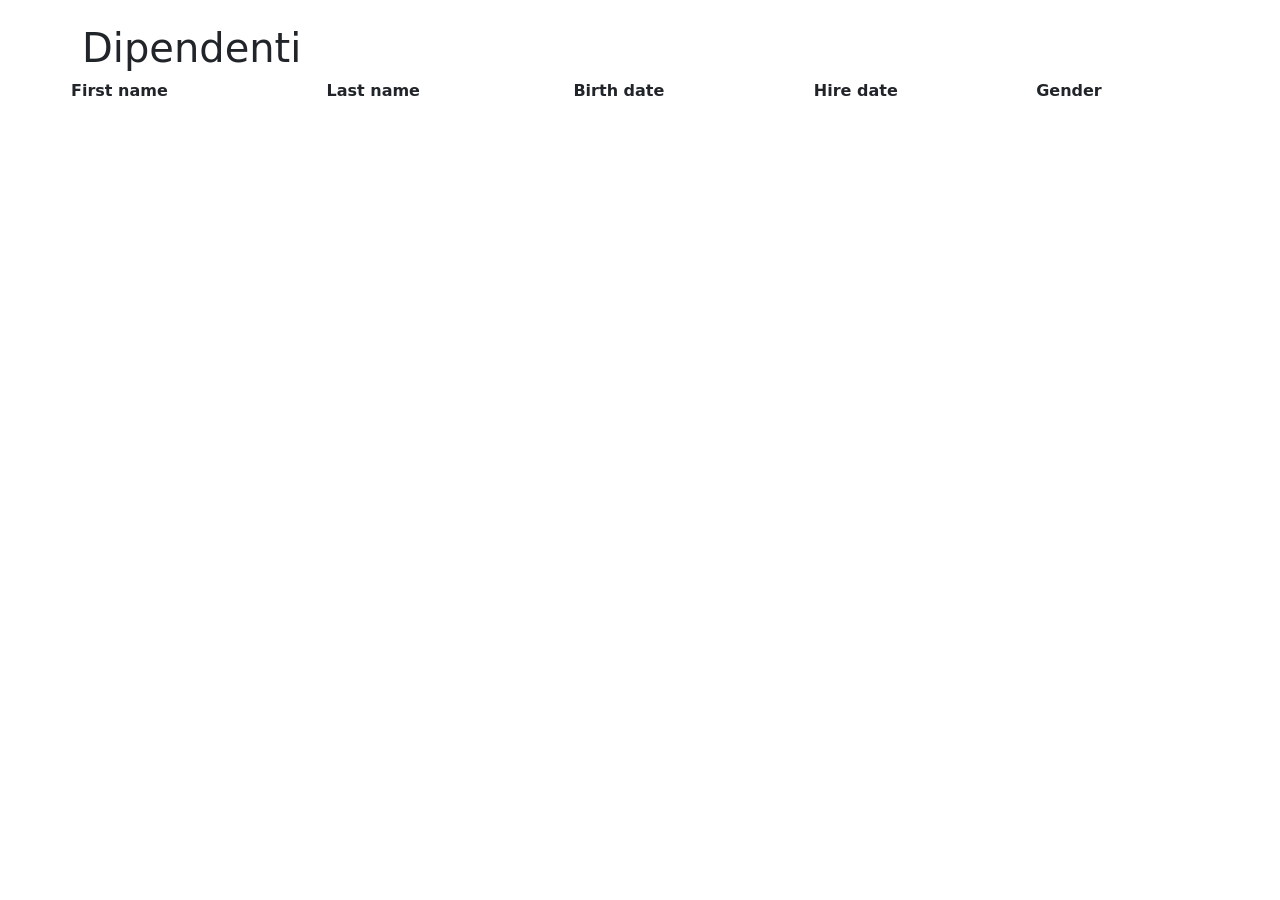
<file: index.html>
<html>

<head>
    <title>Dipendenti</title>
    <link rel="stylesheet" href="./CSS/bootstrap.css" type="text/css">
    <link rel="stylesheet" href="./CSS/MyStyle.css" type="text/css">


    <script type="text/javascript" language="javascript" src="https://code.jquery.com/jquery-3.5.1.js"></script>
    <script type="text/javascript" language="javascript"
        src="https://cdn.datatables.net/1.12.1/js/jquery.dataTables.min.js"></script>
    <script type="text/javascript" language="javascript"
        src="https://cdn.datatables.net/buttons/2.2.3/js/dataTables.buttons.min.js"></script>
    <script type="text/javascript" language="javascript"
        src="https://cdn.datatables.net/select/1.4.0/js/dataTables.select.min.js"></script>
    <script type="text/javascript" language="javascript"
        src="https://cdn.datatables.net/datetime/1.1.2/js/dataTables.dateTime.min.js"></script>
    
    <script src="./JS/dataTables.editor.min.js"></script>


    <script language="javascript" src="./JS/bootstrap.js" type="text/javascript"></script>
</head>





</head>


<body>
    <br>
    <div class="container">
        <div class="row">
            <div class="col">
                <h1>Dipendenti</h1>
            </div>
            <table id="example" class="display" style="width:100%">
                <thead>
                    <tr>
                        <th>First name</th>
                        <th>Last name</th>
                        <th>Birth date</th>
                        <th>Hire date</th>
                        <th>Gender</th>
                    </tr>
                </thead>

            </table>
        </div>
    </div>
</body>
<script language="javascript" type="text/javascript" src="./JS/GestoreDipendenti.js"></script>

</html>
</file>
<file: CSS/MyStyle.css>
table.dataTable td.dt-control {
    text-align: center;
    cursor: pointer
}

table.dataTable td.dt-control:before {
    height: 1em;
    width: 1em;
    margin-top: -9px;
    display: inline-block;
    color: white;
    border: .15em solid white;
    border-radius: 1em;
    box-shadow: 0 0 .2em #444;
    box-sizing: content-box;
    text-align: center;
    text-indent: 0 !important;
    font-family: "Courier New", Courier, monospace;
    line-height: 1em;
    content: "+";
    background-color: #31b131
}

table.dataTable tr.dt-hasChild td.dt-control:before {
    content: "-";
    background-color: #d33333
}

table.dataTable thead>tr>th.sorting,
table.dataTable thead>tr>th.sorting_asc,
table.dataTable thead>tr>th.sorting_desc,
table.dataTable thead>tr>th.sorting_asc_disabled,
table.dataTable thead>tr>th.sorting_desc_disabled,
table.dataTable thead>tr>td.sorting,
table.dataTable thead>tr>td.sorting_asc,
table.dataTable thead>tr>td.sorting_desc,
table.dataTable thead>tr>td.sorting_asc_disabled,
table.dataTable thead>tr>td.sorting_desc_disabled {
    cursor: pointer;
    position: relative;
    padding-right: 26px
}

table.dataTable thead>tr>th.sorting:before,
table.dataTable thead>tr>th.sorting:after,
table.dataTable thead>tr>th.sorting_asc:before,
table.dataTable thead>tr>th.sorting_asc:after,
table.dataTable thead>tr>th.sorting_desc:before,
table.dataTable thead>tr>th.sorting_desc:after,
table.dataTable thead>tr>th.sorting_asc_disabled:before,
table.dataTable thead>tr>th.sorting_asc_disabled:after,
table.dataTable thead>tr>th.sorting_desc_disabled:before,
table.dataTable thead>tr>th.sorting_desc_disabled:after,
table.dataTable thead>tr>td.sorting:before,
table.dataTable thead>tr>td.sorting:after,
table.dataTable thead>tr>td.sorting_asc:before,
table.dataTable thead>tr>td.sorting_asc:after,
table.dataTable thead>tr>td.sorting_desc:before,
table.dataTable thead>tr>td.sorting_desc:after,
table.dataTable thead>tr>td.sorting_asc_disabled:before,
table.dataTable thead>tr>td.sorting_asc_disabled:after,
table.dataTable thead>tr>td.sorting_desc_disabled:before,
table.dataTable thead>tr>td.sorting_desc_disabled:after {
    position: absolute;
    display: block;
    opacity: .125;
    right: 10px;
    line-height: 9px;
    font-size: .9em
}

table.dataTable thead>tr>th.sorting:before,
table.dataTable thead>tr>th.sorting_asc:before,
table.dataTable thead>tr>th.sorting_desc:before,
table.dataTable thead>tr>th.sorting_asc_disabled:before,
table.dataTable thead>tr>th.sorting_desc_disabled:before,
table.dataTable thead>tr>td.sorting:before,
table.dataTable thead>tr>td.sorting_asc:before,
table.dataTable thead>tr>td.sorting_desc:before,
table.dataTable thead>tr>td.sorting_asc_disabled:before,
table.dataTable thead>tr>td.sorting_desc_disabled:before {
    bottom: 50%;
    content: "▴"
}

table.dataTable thead>tr>th.sorting:after,
table.dataTable thead>tr>th.sorting_asc:after,
table.dataTable thead>tr>th.sorting_desc:after,
table.dataTable thead>tr>th.sorting_asc_disabled:after,
table.dataTable thead>tr>th.sorting_desc_disabled:after,
table.dataTable thead>tr>td.sorting:after,
table.dataTable thead>tr>td.sorting_asc:after,
table.dataTable thead>tr>td.sorting_desc:after,
table.dataTable thead>tr>td.sorting_asc_disabled:after,
table.dataTable thead>tr>td.sorting_desc_disabled:after {
    top: 50%;
    content: "▾"
}

table.dataTable thead>tr>th.sorting_asc:before,
table.dataTable thead>tr>th.sorting_desc:after,
table.dataTable thead>tr>td.sorting_asc:before,
table.dataTable thead>tr>td.sorting_desc:after {
    opacity: .6
}

table.dataTable thead>tr>th.sorting_desc_disabled:after,
table.dataTable thead>tr>th.sorting_asc_disabled:before,
table.dataTable thead>tr>td.sorting_desc_disabled:after,
table.dataTable thead>tr>td.sorting_asc_disabled:before {
    display: none
}

table.dataTable thead>tr>th:active,
table.dataTable thead>tr>td:active {
    outline: none
}

div.dataTables_scrollBody table.dataTable thead>tr>th:before,
div.dataTables_scrollBody table.dataTable thead>tr>th:after,
div.dataTables_scrollBody table.dataTable thead>tr>td:before,
div.dataTables_scrollBody table.dataTable thead>tr>td:after {
    display: none
}

div.dataTables_processing {
    position: absolute;
    top: 50%;
    left: 50%;
    width: 200px;
    margin-left: -100px;
    margin-top: -26px;
    text-align: center;
    padding: 2px
}

div.dataTables_processing>div:last-child {
    position: relative;
    width: 80px;
    height: 15px;
    margin: 1em auto
}

div.dataTables_processing>div:last-child>div {
    position: absolute;
    top: 0;
    width: 13px;
    height: 13px;
    border-radius: 50%;
    background: rgba(13, 110, 253, 0.9);
    animation-timing-function: cubic-bezier(0, 1, 1, 0)
}

div.dataTables_processing>div:last-child>div:nth-child(1) {
    left: 8px;
    animation: datatables-loader-1 .6s infinite
}

div.dataTables_processing>div:last-child>div:nth-child(2) {
    left: 8px;
    animation: datatables-loader-2 .6s infinite
}

div.dataTables_processing>div:last-child>div:nth-child(3) {
    left: 32px;
    animation: datatables-loader-2 .6s infinite
}

div.dataTables_processing>div:last-child>div:nth-child(4) {
    left: 56px;
    animation: datatables-loader-3 .6s infinite
}

@keyframes datatables-loader-1 {
    0% {
        transform: scale(0)
    }

    100% {
        transform: scale(1)
    }
}

@keyframes datatables-loader-3 {
    0% {
        transform: scale(1)
    }

    100% {
        transform: scale(0)
    }
}

@keyframes datatables-loader-2 {
    0% {
        transform: translate(0, 0)
    }

    100% {
        transform: translate(24px, 0)
    }
}

table.dataTable.nowrap th,
table.dataTable.nowrap td {
    white-space: nowrap
}

table.dataTable th.dt-left,
table.dataTable td.dt-left {
    text-align: left
}

table.dataTable th.dt-center,
table.dataTable td.dt-center,
table.dataTable td.dataTables_empty {
    text-align: center
}

table.dataTable th.dt-right,
table.dataTable td.dt-right {
    text-align: right
}

table.dataTable th.dt-justify,
table.dataTable td.dt-justify {
    text-align: justify
}

table.dataTable th.dt-nowrap,
table.dataTable td.dt-nowrap {
    white-space: nowrap
}

table.dataTable thead th,
table.dataTable thead td,
table.dataTable tfoot th,
table.dataTable tfoot td {
    text-align: left
}

table.dataTable thead th.dt-head-left,
table.dataTable thead td.dt-head-left,
table.dataTable tfoot th.dt-head-left,
table.dataTable tfoot td.dt-head-left {
    text-align: left
}

table.dataTable thead th.dt-head-center,
table.dataTable thead td.dt-head-center,
table.dataTable tfoot th.dt-head-center,
table.dataTable tfoot td.dt-head-center {
    text-align: center
}

table.dataTable thead th.dt-head-right,
table.dataTable thead td.dt-head-right,
table.dataTable tfoot th.dt-head-right,
table.dataTable tfoot td.dt-head-right {
    text-align: right
}

table.dataTable thead th.dt-head-justify,
table.dataTable thead td.dt-head-justify,
table.dataTable tfoot th.dt-head-justify,
table.dataTable tfoot td.dt-head-justify {
    text-align: justify
}

table.dataTable thead th.dt-head-nowrap,
table.dataTable thead td.dt-head-nowrap,
table.dataTable tfoot th.dt-head-nowrap,
table.dataTable tfoot td.dt-head-nowrap {
    white-space: nowrap
}

table.dataTable tbody th.dt-body-left,
table.dataTable tbody td.dt-body-left {
    text-align: left
}

table.dataTable tbody th.dt-body-center,
table.dataTable tbody td.dt-body-center {
    text-align: center
}

table.dataTable tbody th.dt-body-right,
table.dataTable tbody td.dt-body-right {
    text-align: right
}

table.dataTable tbody th.dt-body-justify,
table.dataTable tbody td.dt-body-justify {
    text-align: justify
}

table.dataTable tbody th.dt-body-nowrap,
table.dataTable tbody td.dt-body-nowrap {
    white-space: nowrap
}

table.dataTable {
    width: 100%;
    margin: 0 auto;
    clear: both;
    border-collapse: separate;
    border-spacing: 0
}

table.dataTable thead th,
table.dataTable tfoot th {
    font-weight: bold
}

table.dataTable thead th,
table.dataTable thead td {
    padding: 10px;
    border-bottom: 1px solid rgba(0, 0, 0, 0.3)
}

table.dataTable thead th:active,
table.dataTable thead td:active {
    outline: none
}

table.dataTable tfoot th,
table.dataTable tfoot td {
    padding: 10px 10px 6px 10px;
    border-top: 1px solid rgba(0, 0, 0, 0.3)
}

table.dataTable tbody tr {
    background-color: transparent
}

table.dataTable tbody tr.selected>* {
    box-shadow: inset 0 0 0 9999px rgba(13, 110, 253, 0.9);
    color: white
}

table.dataTable tbody th,
table.dataTable tbody td {
    padding: 8px 10px
}

table.dataTable.row-border tbody th,
table.dataTable.row-border tbody td,
table.dataTable.display tbody th,
table.dataTable.display tbody td {
    border-top: 1px solid rgba(0, 0, 0, 0.15)
}

table.dataTable.row-border tbody tr:first-child th,
table.dataTable.row-border tbody tr:first-child td,
table.dataTable.display tbody tr:first-child th,
table.dataTable.display tbody tr:first-child td {
    border-top: none
}

table.dataTable.cell-border tbody th,
table.dataTable.cell-border tbody td {
    border-top: 1px solid rgba(0, 0, 0, 0.15);
    border-right: 1px solid rgba(0, 0, 0, 0.15)
}

table.dataTable.cell-border tbody tr th:first-child,
table.dataTable.cell-border tbody tr td:first-child {
    border-left: 1px solid rgba(0, 0, 0, 0.15)
}

table.dataTable.cell-border tbody tr:first-child th,
table.dataTable.cell-border tbody tr:first-child td {
    border-top: none
}

table.dataTable.stripe>tbody>tr.odd>*,
table.dataTable.display>tbody>tr.odd>* {
    box-shadow: inset 0 0 0 9999px rgba(0, 0, 0, 0.023)
}

table.dataTable.stripe>tbody>tr.odd.selected>*,
table.dataTable.display>tbody>tr.odd.selected>* {
    box-shadow: inset 0 0 0 9999px rgba(13, 110, 253, 0.923)
}

table.dataTable.hover>tbody>tr:hover>*,
table.dataTable.display>tbody>tr:hover>* {
    box-shadow: inset 0 0 0 9999px rgba(0, 0, 0, 0.035)
}

table.dataTable.hover>tbody>tr.selected:hover>*,
table.dataTable.display>tbody>tr.selected:hover>* {
    box-shadow: inset 0 0 0 9999px rgba(13, 110, 253, 0.935)
}

table.dataTable.order-column>tbody tr>.sorting_1,
table.dataTable.order-column>tbody tr>.sorting_2,
table.dataTable.order-column>tbody tr>.sorting_3,
table.dataTable.display>tbody tr>.sorting_1,
table.dataTable.display>tbody tr>.sorting_2,
table.dataTable.display>tbody tr>.sorting_3 {
    box-shadow: inset 0 0 0 9999px rgba(0, 0, 0, 0.019)
}

table.dataTable.order-column>tbody tr.selected>.sorting_1,
table.dataTable.order-column>tbody tr.selected>.sorting_2,
table.dataTable.order-column>tbody tr.selected>.sorting_3,
table.dataTable.display>tbody tr.selected>.sorting_1,
table.dataTable.display>tbody tr.selected>.sorting_2,
table.dataTable.display>tbody tr.selected>.sorting_3 {
    box-shadow: inset 0 0 0 9999px rgba(13, 110, 253, 0.919)
}

table.dataTable.display>tbody>tr.odd>.sorting_1,
table.dataTable.order-column.stripe>tbody>tr.odd>.sorting_1 {
    box-shadow: inset 0 0 0 9999px rgba(0, 0, 0, 0.054)
}

table.dataTable.display>tbody>tr.odd>.sorting_2,
table.dataTable.order-column.stripe>tbody>tr.odd>.sorting_2 {
    box-shadow: inset 0 0 0 9999px rgba(0, 0, 0, 0.047)
}

table.dataTable.display>tbody>tr.odd>.sorting_3,
table.dataTable.order-column.stripe>tbody>tr.odd>.sorting_3 {
    box-shadow: inset 0 0 0 9999px rgba(0, 0, 0, 0.039)
}

table.dataTable.display>tbody>tr.odd.selected>.sorting_1,
table.dataTable.order-column.stripe>tbody>tr.odd.selected>.sorting_1 {
    box-shadow: inset 0 0 0 9999px rgba(13, 110, 253, 0.954)
}

table.dataTable.display>tbody>tr.odd.selected>.sorting_2,
table.dataTable.order-column.stripe>tbody>tr.odd.selected>.sorting_2 {
    box-shadow: inset 0 0 0 9999px rgba(13, 110, 253, 0.947)
}

table.dataTable.display>tbody>tr.odd.selected>.sorting_3,
table.dataTable.order-column.stripe>tbody>tr.odd.selected>.sorting_3 {
    box-shadow: inset 0 0 0 9999px rgba(13, 110, 253, 0.939)
}

table.dataTable.display>tbody>tr.even>.sorting_1,
table.dataTable.order-column.stripe>tbody>tr.even>.sorting_1 {
    box-shadow: inset 0 0 0 9999px rgba(0, 0, 0, 0.019)
}

table.dataTable.display>tbody>tr.even>.sorting_2,
table.dataTable.order-column.stripe>tbody>tr.even>.sorting_2 {
    box-shadow: inset 0 0 0 9999px rgba(0, 0, 0, 0.011)
}

table.dataTable.display>tbody>tr.even>.sorting_3,
table.dataTable.order-column.stripe>tbody>tr.even>.sorting_3 {
    box-shadow: inset 0 0 0 9999px rgba(0, 0, 0, 0.003)
}

table.dataTable.display>tbody>tr.even.selected>.sorting_1,
table.dataTable.order-column.stripe>tbody>tr.even.selected>.sorting_1 {
    box-shadow: inset 0 0 0 9999px rgba(13, 110, 253, 0.919)
}

table.dataTable.display>tbody>tr.even.selected>.sorting_2,
table.dataTable.order-column.stripe>tbody>tr.even.selected>.sorting_2 {
    box-shadow: inset 0 0 0 9999px rgba(13, 110, 253, 0.911)
}

table.dataTable.display>tbody>tr.even.selected>.sorting_3,
table.dataTable.order-column.stripe>tbody>tr.even.selected>.sorting_3 {
    box-shadow: inset 0 0 0 9999px rgba(13, 110, 253, 0.903)
}

table.dataTable.display tbody tr:hover>.sorting_1,
table.dataTable.order-column.hover tbody tr:hover>.sorting_1 {
    box-shadow: inset 0 0 0 9999px rgba(0, 0, 0, 0.082)
}

table.dataTable.display tbody tr:hover>.sorting_2,
table.dataTable.order-column.hover tbody tr:hover>.sorting_2 {
    box-shadow: inset 0 0 0 9999px rgba(0, 0, 0, 0.074)
}

table.dataTable.display tbody tr:hover>.sorting_3,
table.dataTable.order-column.hover tbody tr:hover>.sorting_3 {
    box-shadow: inset 0 0 0 9999px rgba(0, 0, 0, 0.062)
}

table.dataTable.display tbody tr:hover.selected>.sorting_1,
table.dataTable.order-column.hover tbody tr:hover.selected>.sorting_1 {
    box-shadow: inset 0 0 0 9999px rgba(13, 110, 253, 0.982)
}

table.dataTable.display tbody tr:hover.selected>.sorting_2,
table.dataTable.order-column.hover tbody tr:hover.selected>.sorting_2 {
    box-shadow: inset 0 0 0 9999px rgba(13, 110, 253, 0.974)
}

table.dataTable.display tbody tr:hover.selected>.sorting_3,
table.dataTable.order-column.hover tbody tr:hover.selected>.sorting_3 {
    box-shadow: inset 0 0 0 9999px rgba(13, 110, 253, 0.962)
}

table.dataTable.no-footer {
    border-bottom: 1px solid rgba(0, 0, 0, 0.3)
}

table.dataTable.compact thead th,
table.dataTable.compact thead td {
    padding: 4px 17px
}

table.dataTable.compact tfoot th,
table.dataTable.compact tfoot td {
    padding: 4px
}

table.dataTable.compact tbody th,
table.dataTable.compact tbody td {
    padding: 4px
}

table.dataTable th,
table.dataTable td {
    box-sizing: content-box
}

.dataTables_wrapper {
    position: relative;
    clear: both
}

.dataTables_wrapper .dataTables_length {
    float: left
}

.dataTables_wrapper .dataTables_length select {
    border: 1px solid #aaa;
    border-radius: 3px;
    padding: 5px;
    background-color: transparent;
    padding: 4px
}

.dataTables_wrapper .dataTables_filter {
    float: right;
    text-align: right
}

.dataTables_wrapper .dataTables_filter input {
    border: 1px solid #aaa;
    border-radius: 3px;
    padding: 5px;
    background-color: transparent;
    margin-left: 3px
}

.dataTables_wrapper .dataTables_info {
    clear: both;
    float: left;
    padding-top: .755em
}

.dataTables_wrapper .dataTables_paginate {
    float: right;
    text-align: right;
    padding-top: .25em
}

.dataTables_wrapper .dataTables_paginate .paginate_button {
    box-sizing: border-box;
    display: inline-block;
    min-width: 1.5em;
    padding: .5em 1em;
    margin-left: 2px;
    text-align: center;
    text-decoration: none !important;
    cursor: pointer;
    color: #333 !important;
    border: 1px solid transparent;
    border-radius: 2px
}

.dataTables_wrapper .dataTables_paginate .paginate_button.current,
.dataTables_wrapper .dataTables_paginate .paginate_button.current:hover {
    color: #333 !important;
    border: 1px solid rgba(0, 0, 0, 0.3);
    background-color: rgba(230, 230, 230, 0.1);
    background: -webkit-gradient(linear, left top, left bottom, color-stop(0%, rgba(230, 230, 230, 0.1)), color-stop(100%, rgba(0, 0, 0, 0.1)));
    background: -webkit-linear-gradient(top, rgba(230, 230, 230, 0.1) 0%, rgba(0, 0, 0, 0.1) 100%);
    background: -moz-linear-gradient(top, rgba(230, 230, 230, 0.1) 0%, rgba(0, 0, 0, 0.1) 100%);
    background: -ms-linear-gradient(top, rgba(230, 230, 230, 0.1) 0%, rgba(0, 0, 0, 0.1) 100%);
    background: -o-linear-gradient(top, rgba(230, 230, 230, 0.1) 0%, rgba(0, 0, 0, 0.1) 100%);
    background: linear-gradient(to bottom, rgba(230, 230, 230, 0.1) 0%, rgba(0, 0, 0, 0.1) 100%)
}

.dataTables_wrapper .dataTables_paginate .paginate_button.disabled,
.dataTables_wrapper .dataTables_paginate .paginate_button.disabled:hover,
.dataTables_wrapper .dataTables_paginate .paginate_button.disabled:active {
    cursor: default;
    color: #666 !important;
    border: 1px solid transparent;
    background: transparent;
    box-shadow: none
}

.dataTables_wrapper .dataTables_paginate .paginate_button:hover {
    color: white !important;
    border: 1px solid #111;
    background-color: #585858;
    background: -webkit-gradient(linear, left top, left bottom, color-stop(0%, #585858), color-stop(100%, #111));
    background: -webkit-linear-gradient(top, #585858 0%, #111 100%);
    background: -moz-linear-gradient(top, #585858 0%, #111 100%);
    background: -ms-linear-gradient(top, #585858 0%, #111 100%);
    background: -o-linear-gradient(top, #585858 0%, #111 100%);
    background: linear-gradient(to bottom, #585858 0%, #111 100%)
}

.dataTables_wrapper .dataTables_paginate .paginate_button:active {
    outline: none;
    background-color: #2b2b2b;
    background: -webkit-gradient(linear, left top, left bottom, color-stop(0%, #2b2b2b), color-stop(100%, #0c0c0c));
    background: -webkit-linear-gradient(top, #2b2b2b 0%, #0c0c0c 100%);
    background: -moz-linear-gradient(top, #2b2b2b 0%, #0c0c0c 100%);
    background: -ms-linear-gradient(top, #2b2b2b 0%, #0c0c0c 100%);
    background: -o-linear-gradient(top, #2b2b2b 0%, #0c0c0c 100%);
    background: linear-gradient(to bottom, #2b2b2b 0%, #0c0c0c 100%);
    box-shadow: inset 0 0 3px #111
}

.dataTables_wrapper .dataTables_paginate .ellipsis {
    padding: 0 1em
}

.dataTables_wrapper .dataTables_length,
.dataTables_wrapper .dataTables_filter,
.dataTables_wrapper .dataTables_info,
.dataTables_wrapper .dataTables_processing,
.dataTables_wrapper .dataTables_paginate {
    color: #333
}

.dataTables_wrapper .dataTables_scroll {
    clear: both
}

.dataTables_wrapper .dataTables_scroll div.dataTables_scrollBody {
    -webkit-overflow-scrolling: touch
}

.dataTables_wrapper .dataTables_scroll div.dataTables_scrollBody>table>thead>tr>th,
.dataTables_wrapper .dataTables_scroll div.dataTables_scrollBody>table>thead>tr>td,
.dataTables_wrapper .dataTables_scroll div.dataTables_scrollBody>table>tbody>tr>th,
.dataTables_wrapper .dataTables_scroll div.dataTables_scrollBody>table>tbody>tr>td {
    vertical-align: middle
}

.dataTables_wrapper .dataTables_scroll div.dataTables_scrollBody>table>thead>tr>th>div.dataTables_sizing,
.dataTables_wrapper .dataTables_scroll div.dataTables_scrollBody>table>thead>tr>td>div.dataTables_sizing,
.dataTables_wrapper .dataTables_scroll div.dataTables_scrollBody>table>tbody>tr>th>div.dataTables_sizing,
.dataTables_wrapper .dataTables_scroll div.dataTables_scrollBody>table>tbody>tr>td>div.dataTables_sizing {
    height: 0;
    overflow: hidden;
    margin: 0 !important;
    padding: 0 !important
}

.dataTables_wrapper.no-footer .dataTables_scrollBody {
    border-bottom: 1px solid rgba(0, 0, 0, 0.3)
}

.dataTables_wrapper.no-footer div.dataTables_scrollHead table.dataTable,
.dataTables_wrapper.no-footer div.dataTables_scrollBody>table {
    border-bottom: none
}

.dataTables_wrapper:after {
    visibility: hidden;
    display: block;
    content: "";
    clear: both;
    height: 0
}

@media screen and (max-width: 767px) {

    .dataTables_wrapper .dataTables_info,
    .dataTables_wrapper .dataTables_paginate {
        float: none;
        text-align: center
    }

    .dataTables_wrapper .dataTables_paginate {
        margin-top: .5em
    }
}

@media screen and (max-width: 640px) {

    .dataTables_wrapper .dataTables_length,
    .dataTables_wrapper .dataTables_filter {
        float: none;
        text-align: center
    }

    .dataTables_wrapper .dataTables_filter {
        margin-top: .5em
    }
}
</file>
